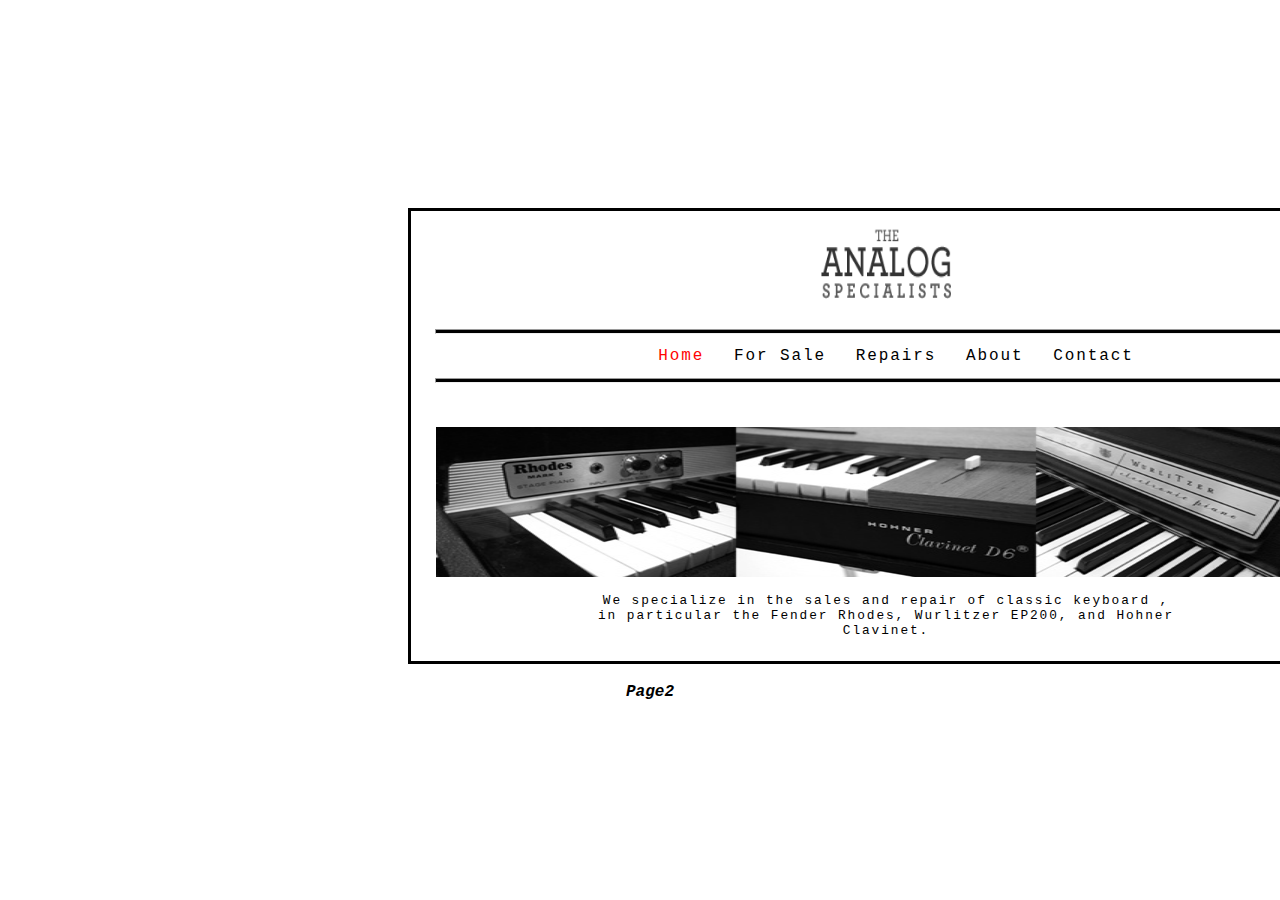
<file: index.html>
<!DOCTYPE html>
<html lang="en">
<head>
    <meta charset="UTF-8">
    <meta name="viewport" content="width=device-width, initial-scale=1.0">
    <link rel="stylesheet" href="style.css">
    <title>Document</title>
</head>
<style>
    body{
        background-color: #ffff;
    }

</style>
<body>
    
    <div >
        <br>
        <img src="img/logo.gif" width="130px" height="70px">
    <br>
    <br>
    <hr width="900px">
    <p>
    <a href="#" class="box">Home</a>
   
   <a href="#">For Sale</a>
   
   <a href="#">Repairs</a>
 
    <a href="#">About</a>

   <a href="#">Contact</a>
   </p> 
   <hr width="900px">
    <br>
    <br>
    <img src="img/pic.png" width="900px" height="150px">
<p>We specialize in the sales and repair of classic keyboard ,<br> in particular the Fender Rhodes, Wurlitzer EP200, and Hohner<br> Clavinet.</p>
    </center></div>
    <br>
    <br>
    <Center><b><i><a href="page2.html">Page2</a></Center></i></b>

</body>
</html>
</file>
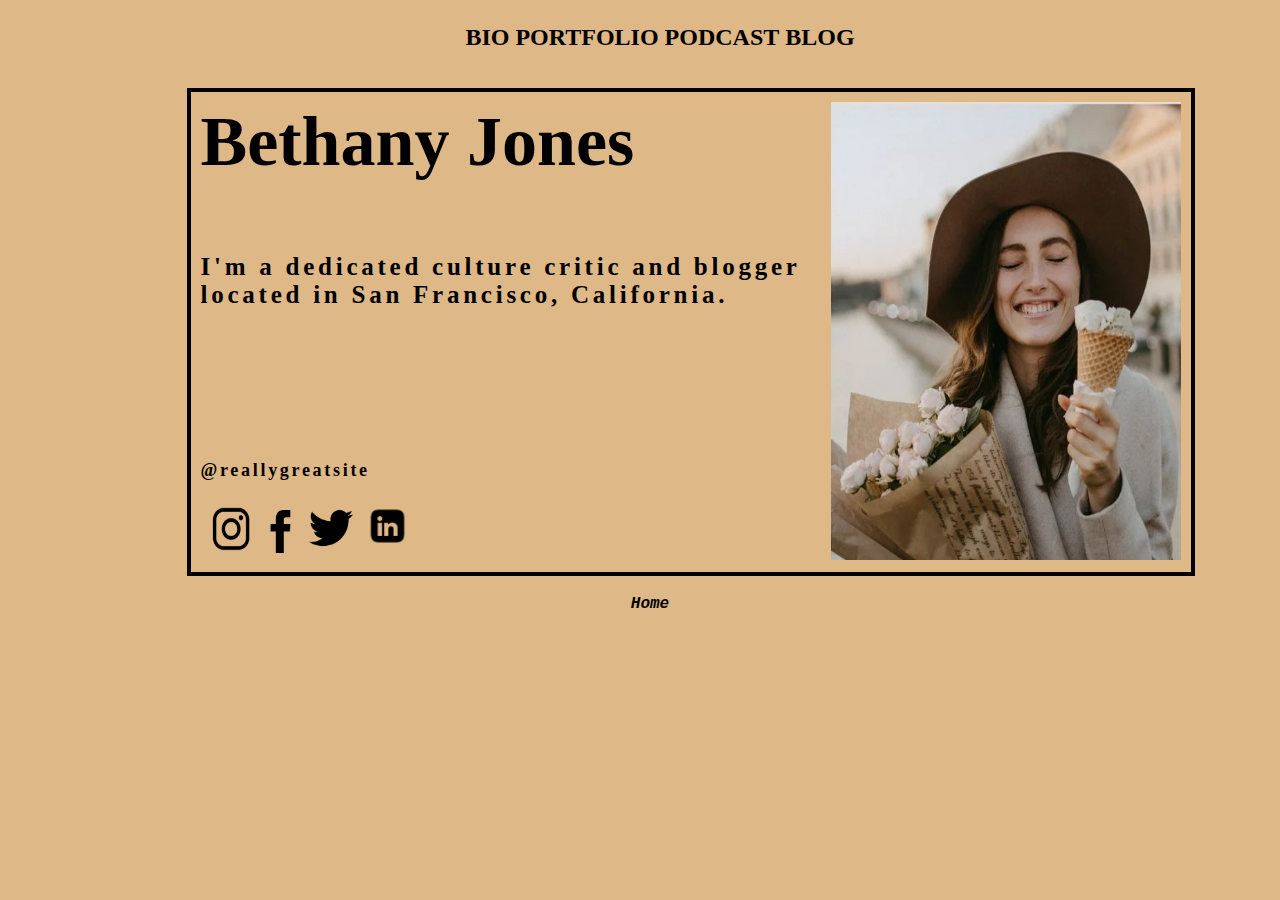
<file: page2.html>
<!DOCTYPE html>
<html lang="en">
<head>
    <meta charset="UTF-8">
    <meta name="viewport" content="width=device-width, initial-scale=1.0">
    <link rel="stylesheet" href="style.css">
    <title>Document</title>
</head>
<body>
    <center>
  <h2>
   <ul>
    <li>BIO</li>
    <li>PORTFOLIO</li>
    <li> PODCAST</li>
    <li> BLOG</li>
</ul> 
</h2>
    <div class="div2"><h1>
        Bethany Jones
    
    <img src="img/girl.jpeg" align="right" width="350px" height="458px">
    </h1>
    <br>
    <br>
       <b> <p class="p1">I'm a dedicated culture critic and blogger <br> located in San Francisco, California.
         
            </p></b>
  
<br>
<br>
<br>
<br>
<br>
<br>
<p class="p2"><b>@reallygreatsite</p></b>
&nbsp;&nbsp;&nbsp;&nbsp;<img src="img/insta.png" width="48px" height="48px" alt="insta">
<img src="img/face.png" width="43px" height="43px" alt="facebook">
<img src="img/twitter.png" width="50px" height="50px" alt="twitter">
<img src="img/in.png" width="55px" height="54px" alt="linkin">
        </div>
        <br>
        <br>
       <b><i> <a href="index.html">Home</a></i></b>
</center>
</body>
</html>
</file>
<file: style.css>
body{
    background-color: burlywood;
}

p{font-size: 80%;
    font-family: "Courier New", Courier, monospace;
    letter-spacing: 0.15em;
}

div{
    border: 3px solid black;
    height: 450px;
    width: 950px;
    text-align: center;
    display: inline-block;
    margin-top: 200px;
    margin-left: 400px;
    background-color: rgb(255, 255, 255);
}


hr{
    width: 900px ;
    height: 3px ;
    border: 10% solid black;
    background-color: black;
}

a{
    text-decoration: none;
    color: black;
    font-family: "Courier New", Courier, monospace;
    font-size: medium;
   margin-left: 20px;
   text-align: justify;
   
}

.box{
    color: #ff0303;
}

.div2{
    border: 4px solid black;
    height: 480px;
    width: 1000px;
    text-align:left;
    display: inline-block;
    margin-top: 1%;
    margin-left: 8%;
    background-color: rgba(255, 230, 246, 0)            ;
    
}

h1{
    margin-top: 10px;
    margin-right: 10px;
    margin-left: 10px;
    margin-bottom: 10px;
    font-size: 70px;
    font-family:"Arial, Helvetica, sans-serif";

}

.p1{
    margin-left: 10px;
    font-family:"Arial, Helvetica, sans-serif";
    font-size: 25px;
}

.p2{
    margin-left: 10px;
    font-family:"Arial, Helvetica, sans-serif";
    font-size: 18px;
}

li{
    display: inline;
    background-color: burlywood;
}
</file>
